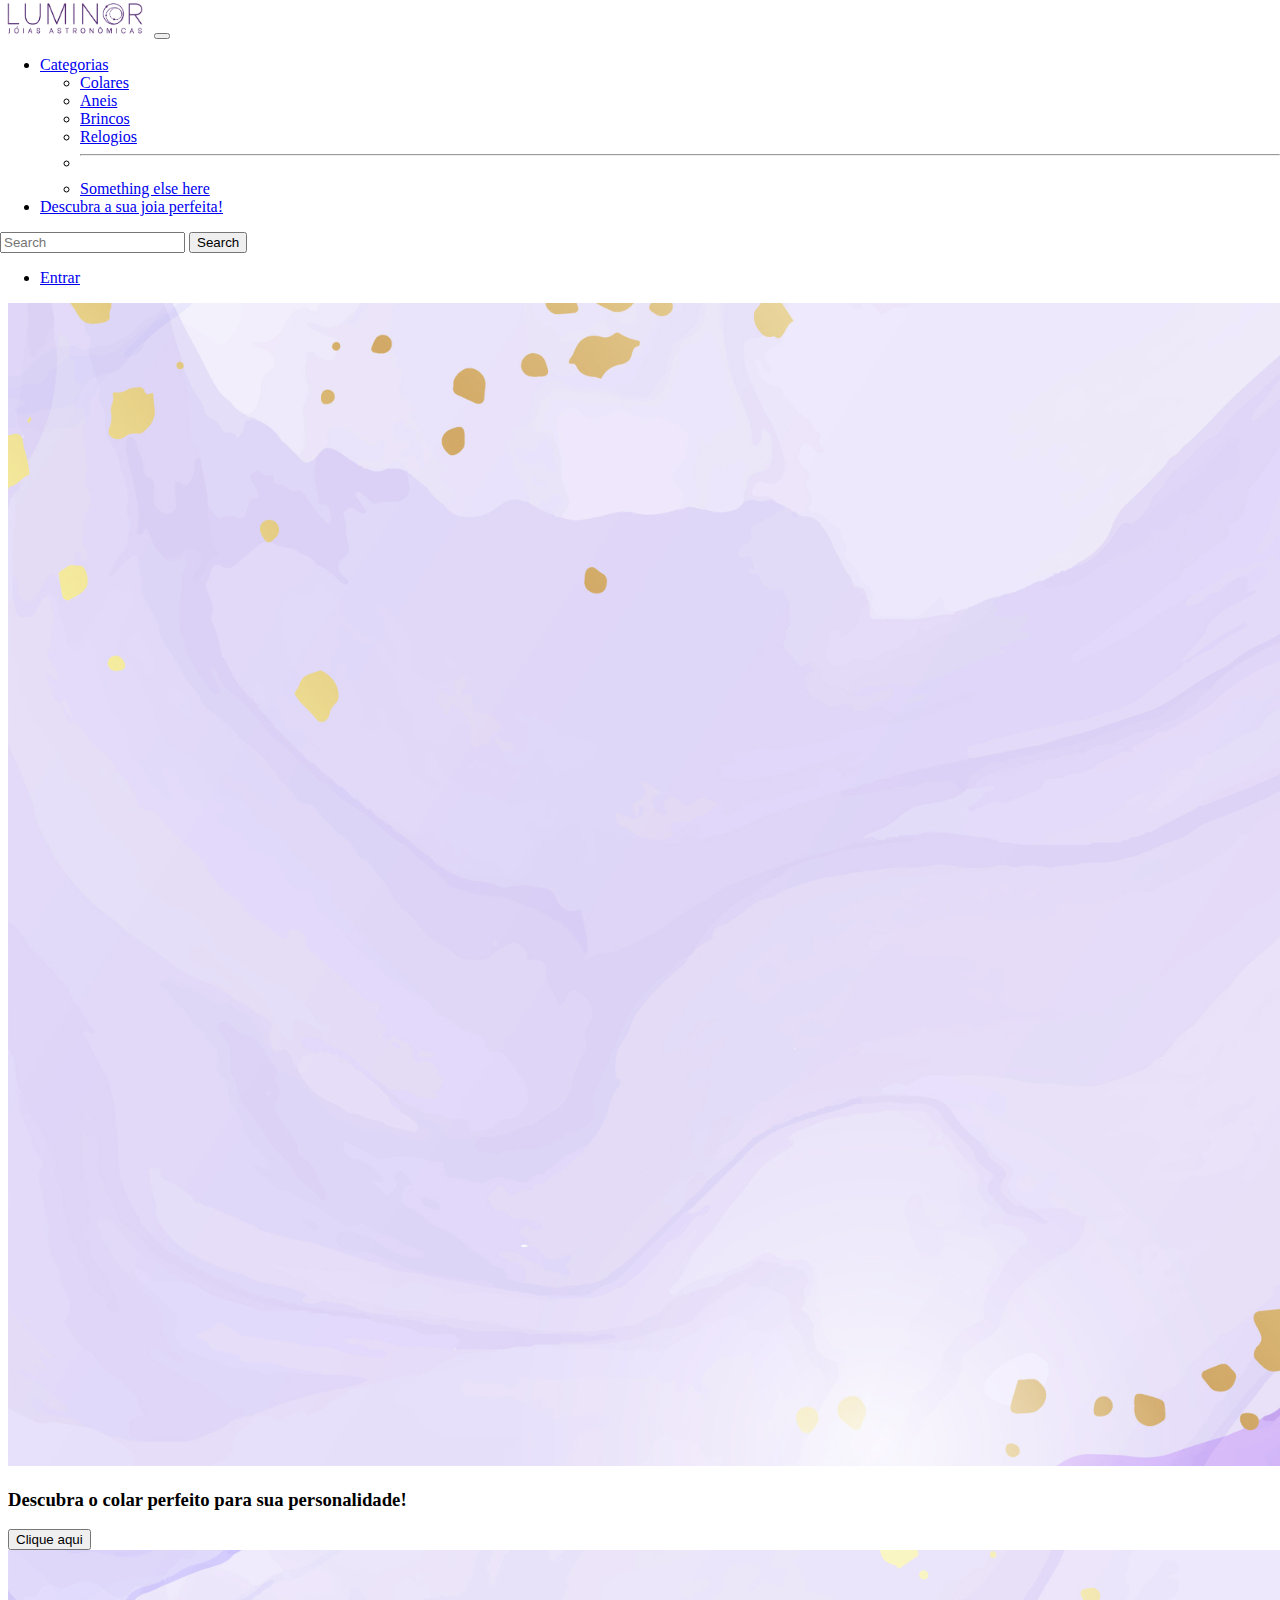
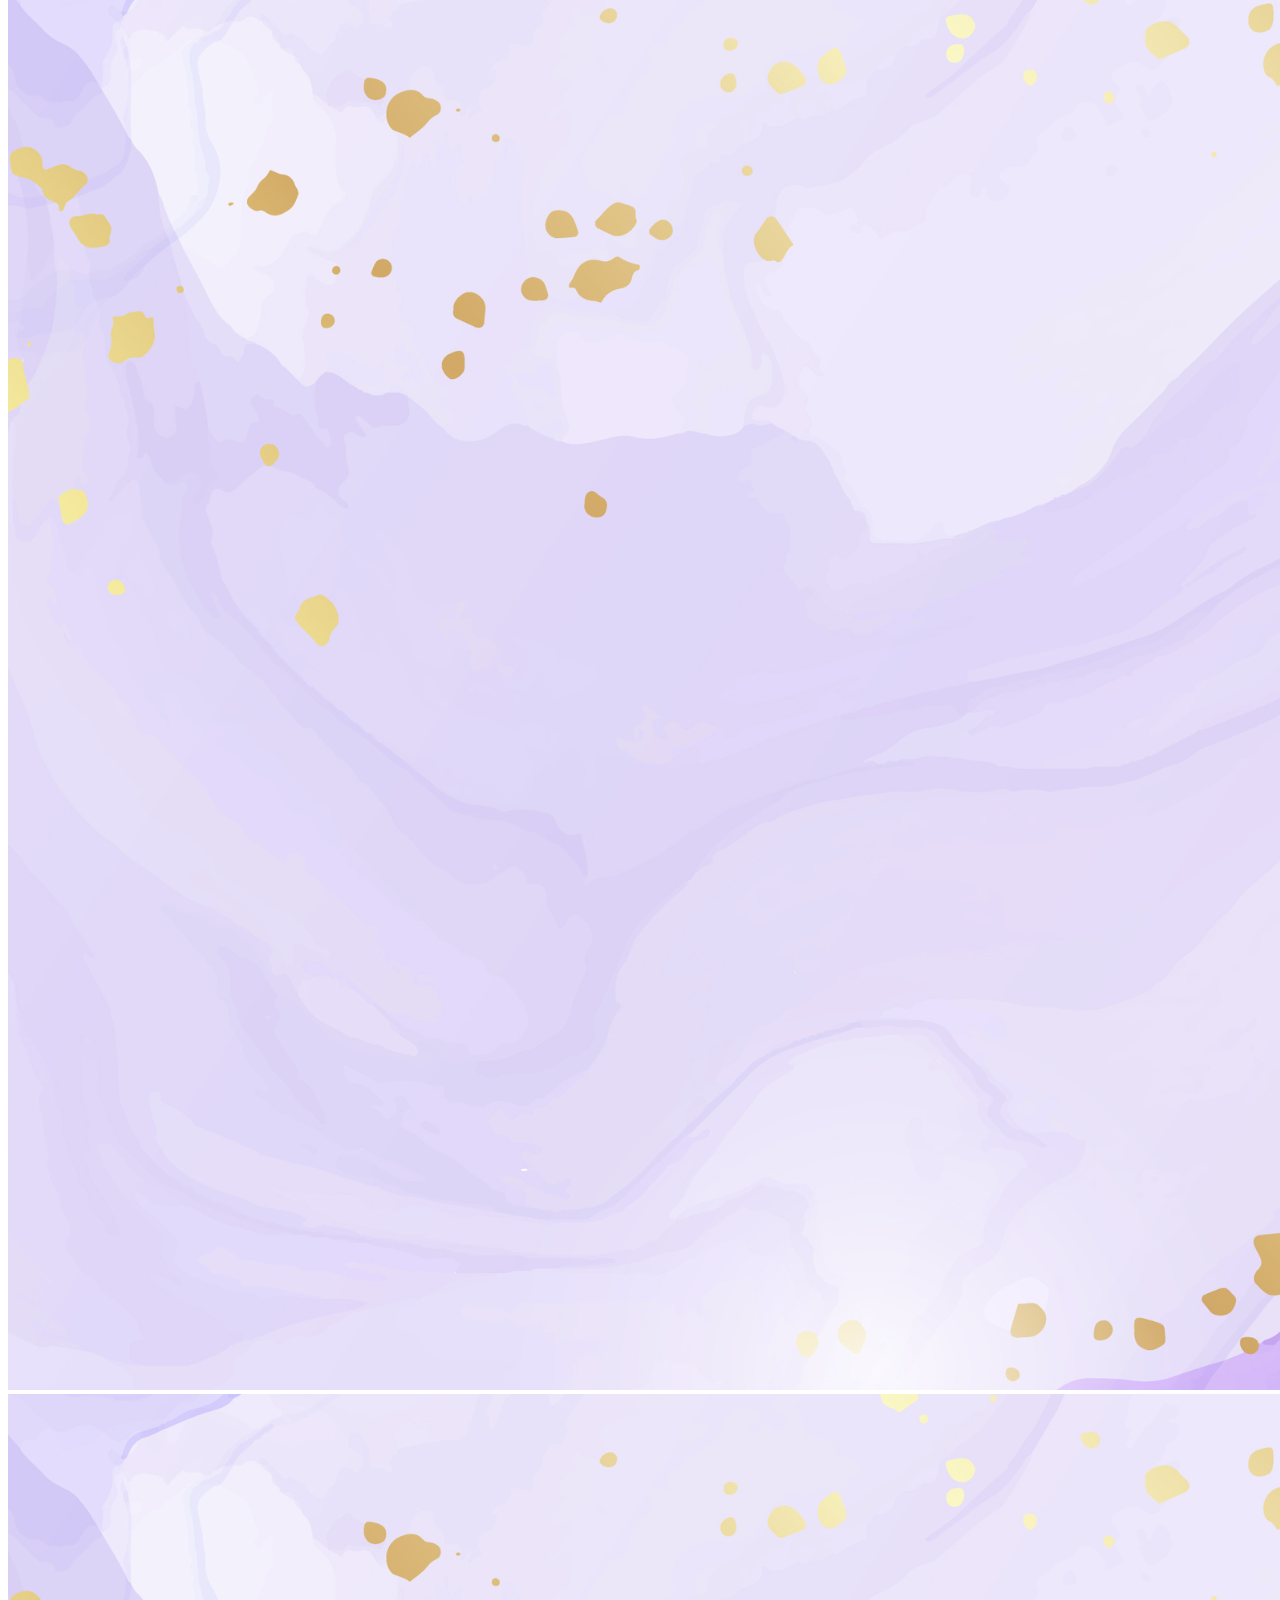
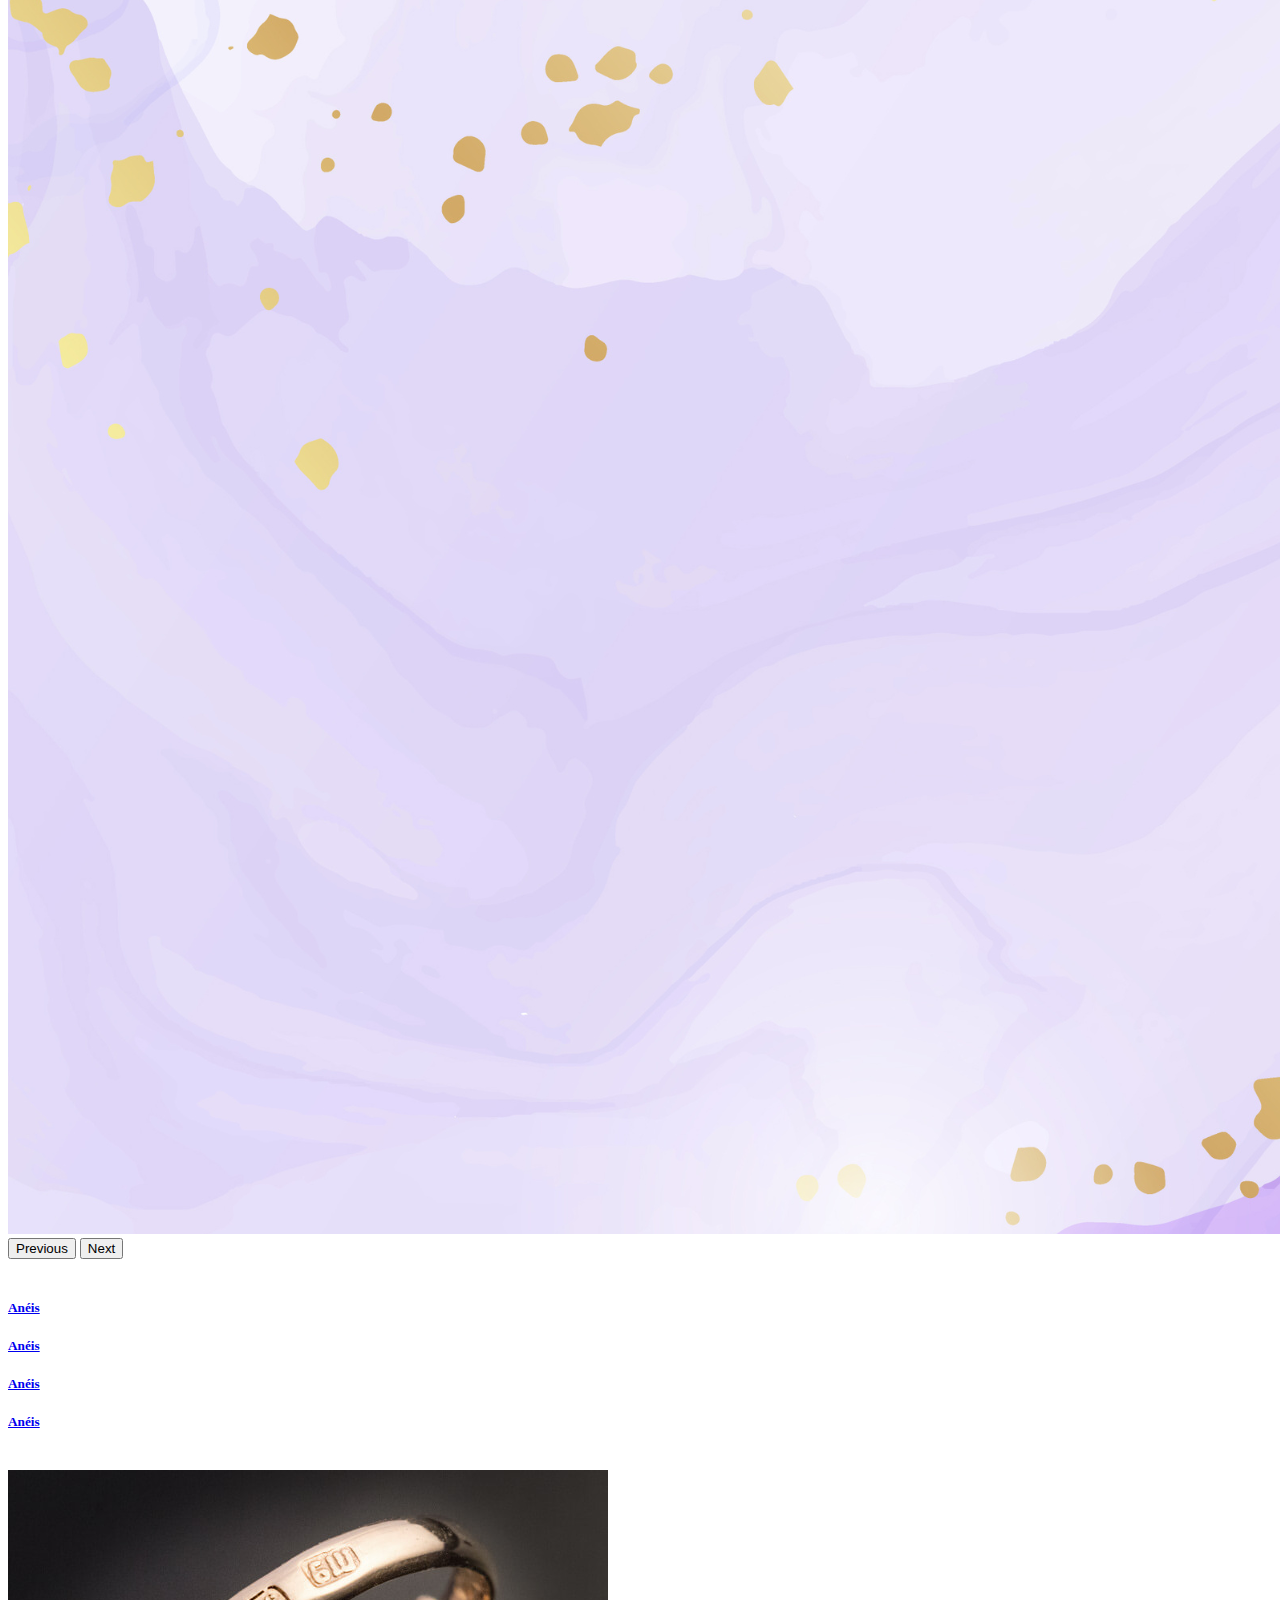
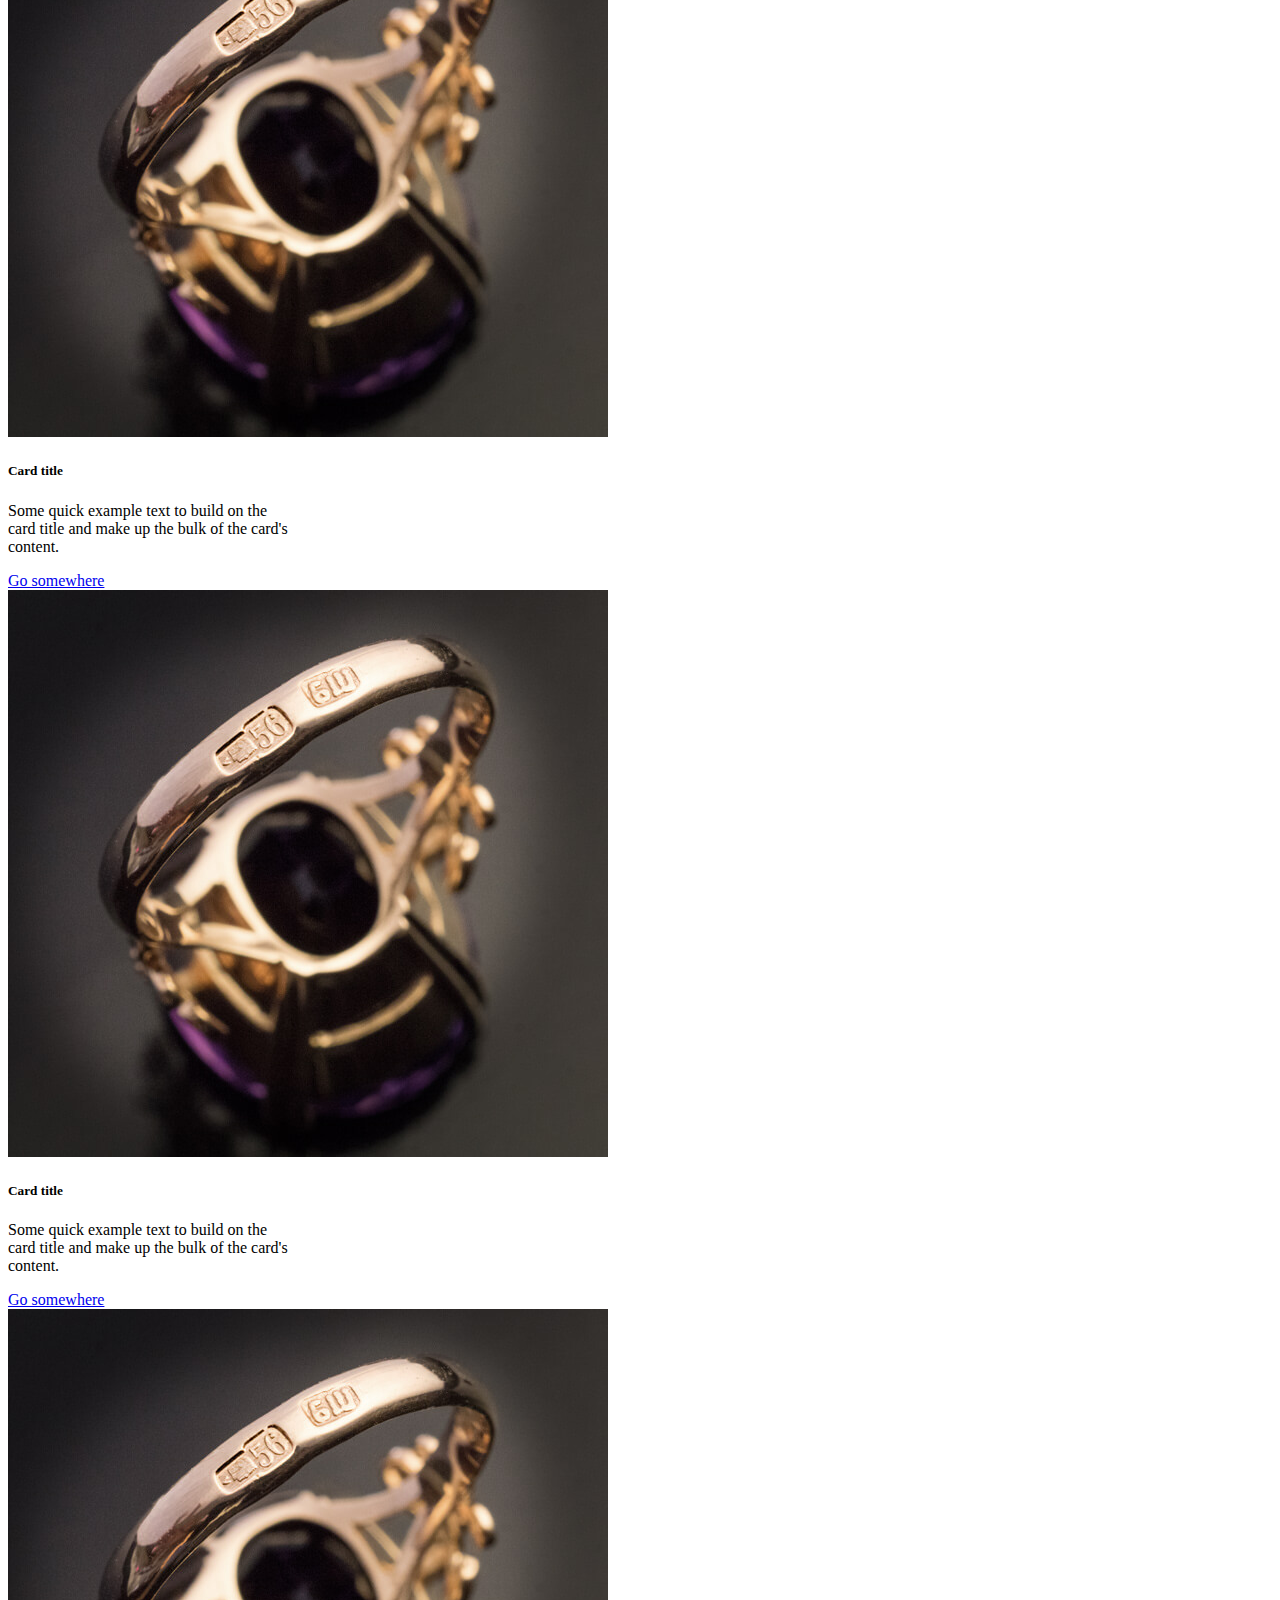
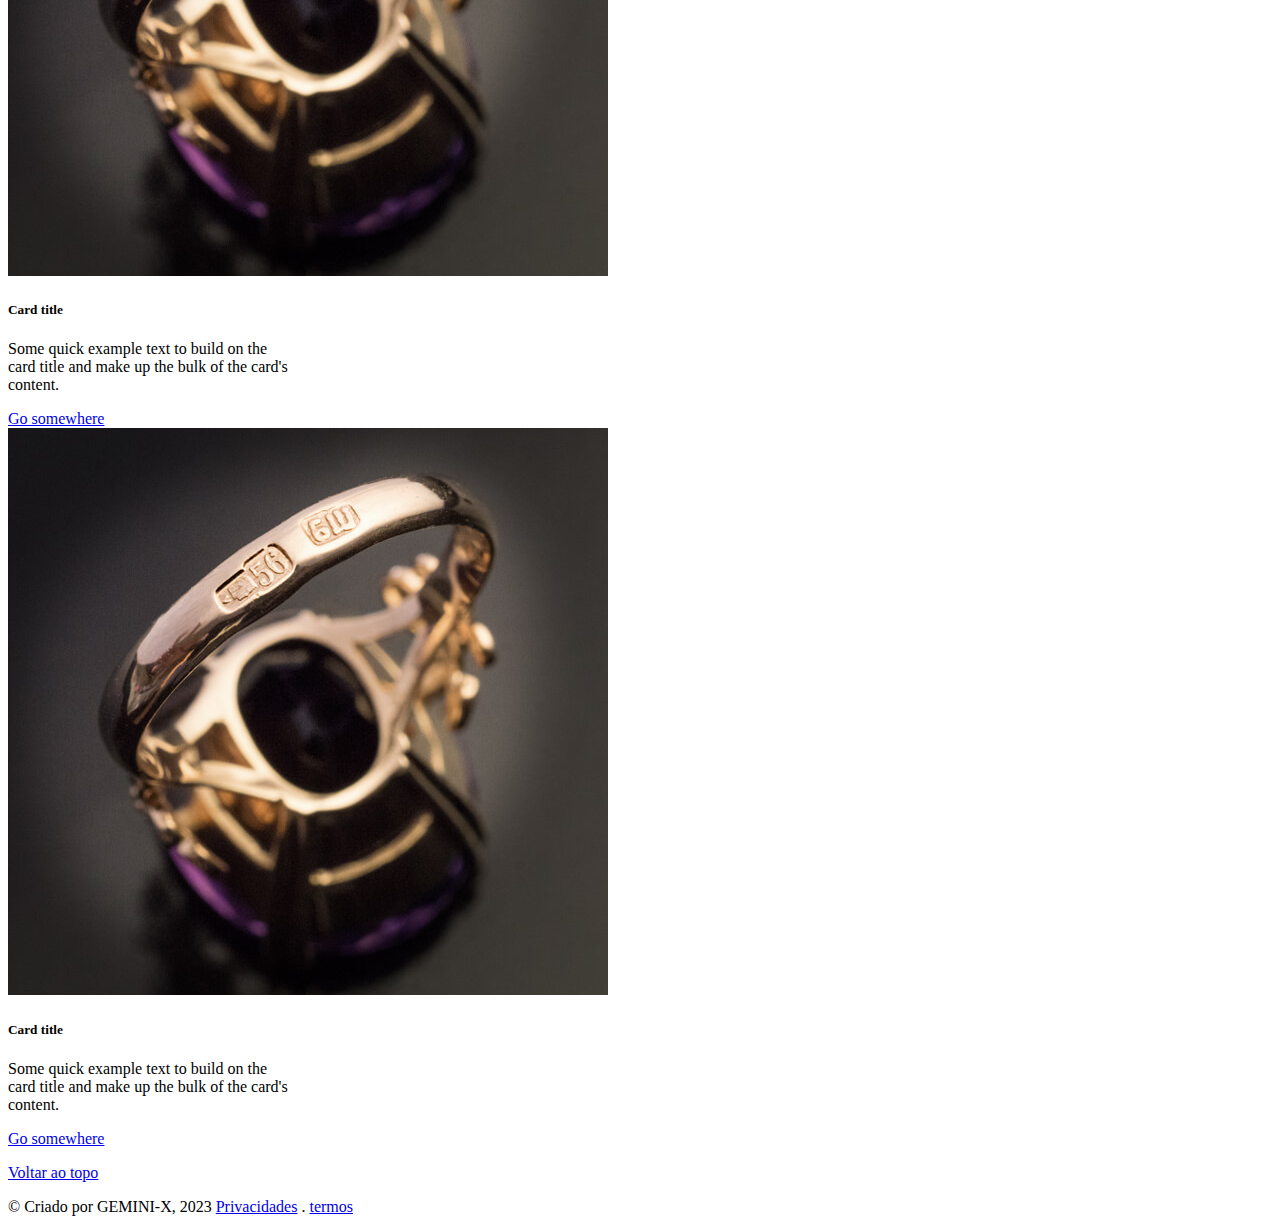
<file: index.html>
<!doctype html>
<html lang="en">

<head>
  <meta charset="utf-8">
  <meta name="viewport" content="width=device-width, initial-scale=1">
  <title>Bootstrap demo</title>
  <link href="https://cdn.jsdelivr.net/npm/bootstrap@5.2.3/dist/css/bootstrap.min.css" rel="stylesheet"
    integrity="sha384-rbsA2VBKQhggwzxH7pPCaAqO46MgnOM80zW1RWuH61DGLwZJEdK2Kadq2F9CUG65" crossorigin="anonymous">
  <link rel="stylesheet" href="style.css">
</head>

<body>
  <!-- Inicio do header -->
  <header>

    <section> <!-- menu -->
      <nav class="navbar navbar-expand-lg bg-body-tertiary fixed-top">
        <div class="container-fluid d-flex align-items-center">
          <a class="navbar-brand logo-container" href="#">
            <a href="index.html"><img src="img/LUMINOR (2).png" alt="Logo" class="logo"></a>
          </a>
          <button class="navbar-toggler" type="button" data-bs-toggle="collapse"
            data-bs-target="#navbarSupportedContent" aria-controls="navbarSupportedContent" aria-expanded="false"
            aria-label="Toggle navigation">
            <span class="navbar-toggler-icon"></span>
          </button>
          <div class="collapse navbar-collapse" id="navbarSupportedContent">
            <ul class="navbar-nav me-auto mb-2 mb-lg-0">
              <li class="nav-item dropdown">
                <a class="nav-link dropdown-toggle" href="#" role="button" data-bs-toggle="dropdown"
                  aria-expanded="false">
                  Categorias
                </a>
                <ul class="dropdown-menu">
                  <li><a class="colares" href="colares.html">Colares</a></li>
                  <li><a class="anel" href="anel.html">Aneis</a></li>
                  <li><a class="brincos" href="brincos.html">Brincos</a></li>
                  <li><a class="Relogios" href="Relogios.html">Relogios</a></li>
                  <li>
                    <hr class="dropdown-divider">
                  </li>
                  <li><a class="dropdown-item" href="#">Something else here</a></li>
                </ul>
              <li class="nav-item">
                <a class="nav-link" href="#">Descubra a sua joia perfeita!</a>
              </li>
              </li>
            </ul>
            <!-- <a class="navbar-brand logo-container" href="#">
              <img src="img/LUMINOR (2).png" alt="Logo" class="logo">
            </a> -->
            <form class="d-flex" role="search">
              <input class="form-control me-2" type="search" placeholder="Search" aria-label="Search">
              <button class="btn btn-outline-success" type="submit">Search</button>
            </form>
            <div>
              <ul class="navbar-nav me-auto mb-2 mb-lg-0">
                <li class="nav-item">
                  <a class="nav-link active" aria-current="page" href="#">Entrar</a>
                </li>
            </div>
          </div>
        </div>
      </nav>
    </section>



    <!-- carrosel de imagens -->
    <section class="carrosel">
      <div id="carouselExampleIndicators" class="carousel slide" data-bs-ride="true">
        <div class="carousel-indicators">
          <button type="button" data-bs-target="#carouselExampleIndicators" data-bs-slide-to="0" class="active"
            aria-current="true" aria-label="Slide 1"></button>
          <button type="button" data-bs-target="#carouselExampleIndicators" data-bs-slide-to="1"
            aria-label="Slide 2"></button>
          <button type="button" data-bs-target="#carouselExampleIndicators" data-bs-slide-to="2"
            aria-label="Slide 3"></button>
        </div>
        <div class="carousel-inner">
          <div class="carousel-item active">
            <img src="img/background banner.png" class="d-block w-100" alt="...">
            <div class="carousel-caption">
              <h3>Descubra o colar perfeito para sua personalidade!</h3>
              <button type="button" class="btn btn-primary">Clique aqui</button>
            </div>
          </div>
          <div class="carousel-item">
            <img src="img/background banner.png" class="d-block w-100" alt="...">
          </div>
          <div class="carousel-item">
            <img src="img/background banner.png" class="d-block w-100" alt="...">
          </div>
        </div>
        <button class="carousel-control-prev" type="button" data-bs-target="#carouselExampleIndicators"
          data-bs-slide="prev">
          <span class="carousel-control-prev-icon" aria-hidden="true"></span>
          <span class="visually-hidden">Previous</span>
        </button>
        <button class="carousel-control-next" type="button" data-bs-target="#carouselExampleIndicators"
          data-bs-slide="next">
          <span class="carousel-control-next-icon" aria-hidden="true"></span>
          <span class="visually-hidden">Next</span>
        </button>
      </div>
    </section>


  </header>






  <!-- inicio do main -->
  <main>

    <br>

    <section>
      <div class="container text-center">
        <div class="row row-cols-4">
          <div class="col">
            <div class="card text-bg-dark">
              <a href="colares.html">
                <h5 class="card-title">Anéis</h5>
              </a><!-- transformar em botao -->
            </div>
          </div>
        </div>
        <div class="row row-cols-4">
          <div class="col">
            <div class="card text-bg-dark">
              <a href="colares.html">
                <h5 class="card-title">Anéis</h5>
              </a><!-- transformar em botao -->
            </div>
          </div>
        </div>
        <div class="row row-cols-4">
          <div class="col">
            <div class="card text-bg-dark">
              <a href="colares.html">
                <h5 class="card-title">Anéis</h5>
              </a><!-- transformar em botao -->
            </div>
          </div>
        </div>
        <div class="row row-cols-4">
          <div class="col">
            <div class="card text-bg-dark">
              <a href="colares.html">
                <h5 class="card-title">Anéis</h5>
              </a><!-- transformar em botao -->
            </div>
          </div>
        </div>
        
      </div>
      </div>
    </section>

    <br>


    <section>
      <div class="container text-center">
        <div class="row col 4">
          <div class="col mb-4 ">
            <div class="card">
              <img src="img/Amethyst Siberian 14K.jpg" class="card-img-top" alt="...">
              <div class="card-body">
                <h5 class="card-title">Card title</h5>
                <p class="card-text">Some quick example text to build on the card title and make up the bulk of the
                  card's content.</p>
                <a href="#" class="btn btn-primary">Go somewhere</a>
              </div>
            </div>
          </div>

          <div class="col mb-4">
            <div class="card">
              <img src="img/Amethyst Siberian 14K.jpg" class="card-img-top" alt="...">
              <div class="card-body">
                <h5 class="card-title">Card title</h5>
                <p class="card-text">Some quick example text to build on the card title and make up the bulk of the
                  card's content.</p>
                <a href="#" class="btn btn-primary">Go somewhere</a>
              </div>
            </div>
          </div>

          <div class="col mb-4">
            <div class="card">
              <img src="img/Amethyst Siberian 14K.jpg" class="card-img-top" alt="...">
              <div class="card-body">
                <h5 class="card-title">Card title</h5>
                <p class="card-text">Some quick example text to build on the card title and make up the bulk of the
                  card's content.</p>
                <a href="#" class="btn btn-primary">Go somewhere</a>
              </div>
            </div>
          </div>

          <div class="col mb-4">
            <div class="card">
              <img src="img/Amethyst Siberian 14K.jpg" class="card-img-top" alt="...">
              <div class="card-body">
                <h5 class="card-title">Card title</h5>
                <p class="card-text">Some quick example text to build on the card title and make up the bulk of the
                  card's content.</p>
                <a href="#" class="btn btn-primary">Go somewhere</a>
              </div>
            </div>
          </div>

        </div>
      </div>



    </section>

  

  


  </main>






  <!-- inicio do footer -->
  <footer class="mt-5">
    <div class="container d-flex justify-content-around">
      <p class="float-right"><a href="#">Voltar ao topo</a></p>
      <p>&copy; Criado por GEMINI-X, 2023 <a href="#">Privacidades</a> . <a href="#">termos</a></p>
    </div>
  </footer>





  <script src="https://cdn.jsdelivr.net/npm/bootstrap@5.2.3/dist/js/bootstrap.bundle.min.js"
    integrity="sha384-kenU1KFdBIe4zVF0s0G1M5b4hcpxyD9F7jL+jjXkk+Q2h455rYXK/7HAuoJl+0I4"
    crossorigin="anonymous"></script>
</body>

</html>
</file>
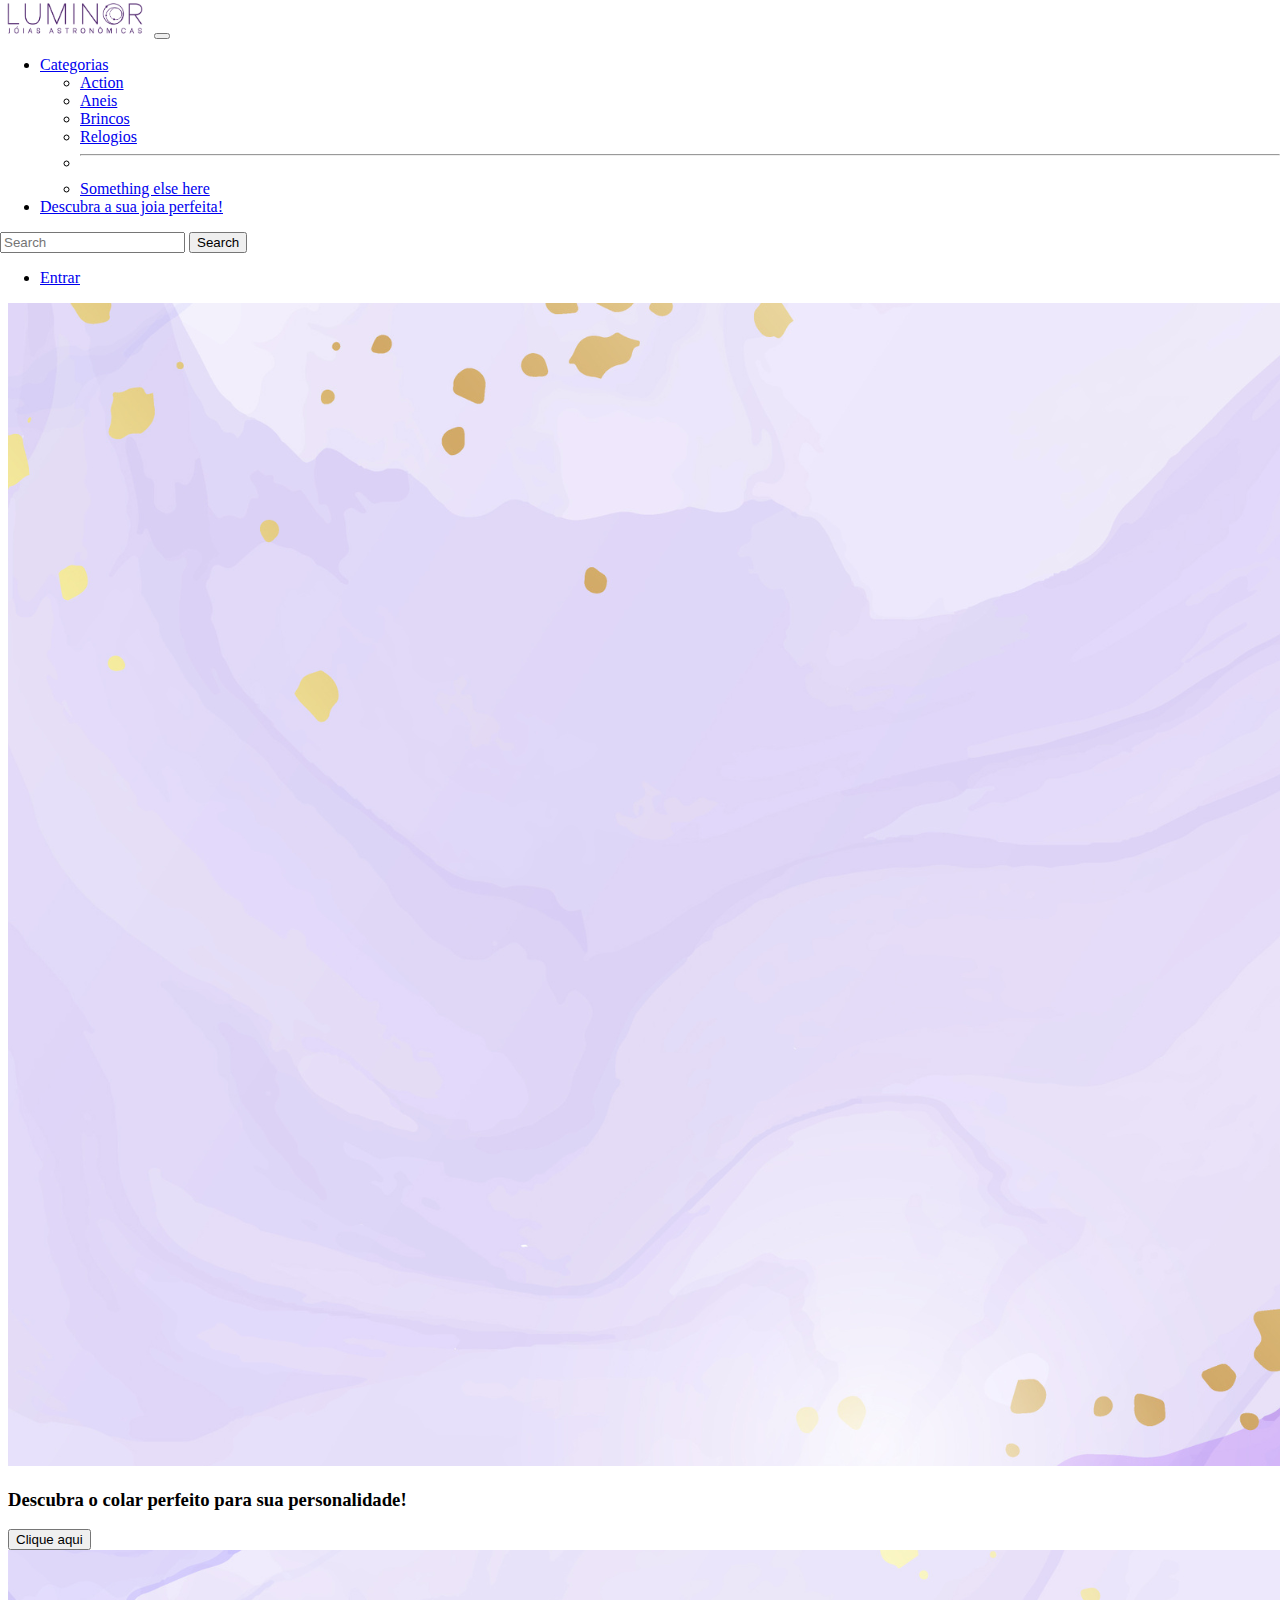
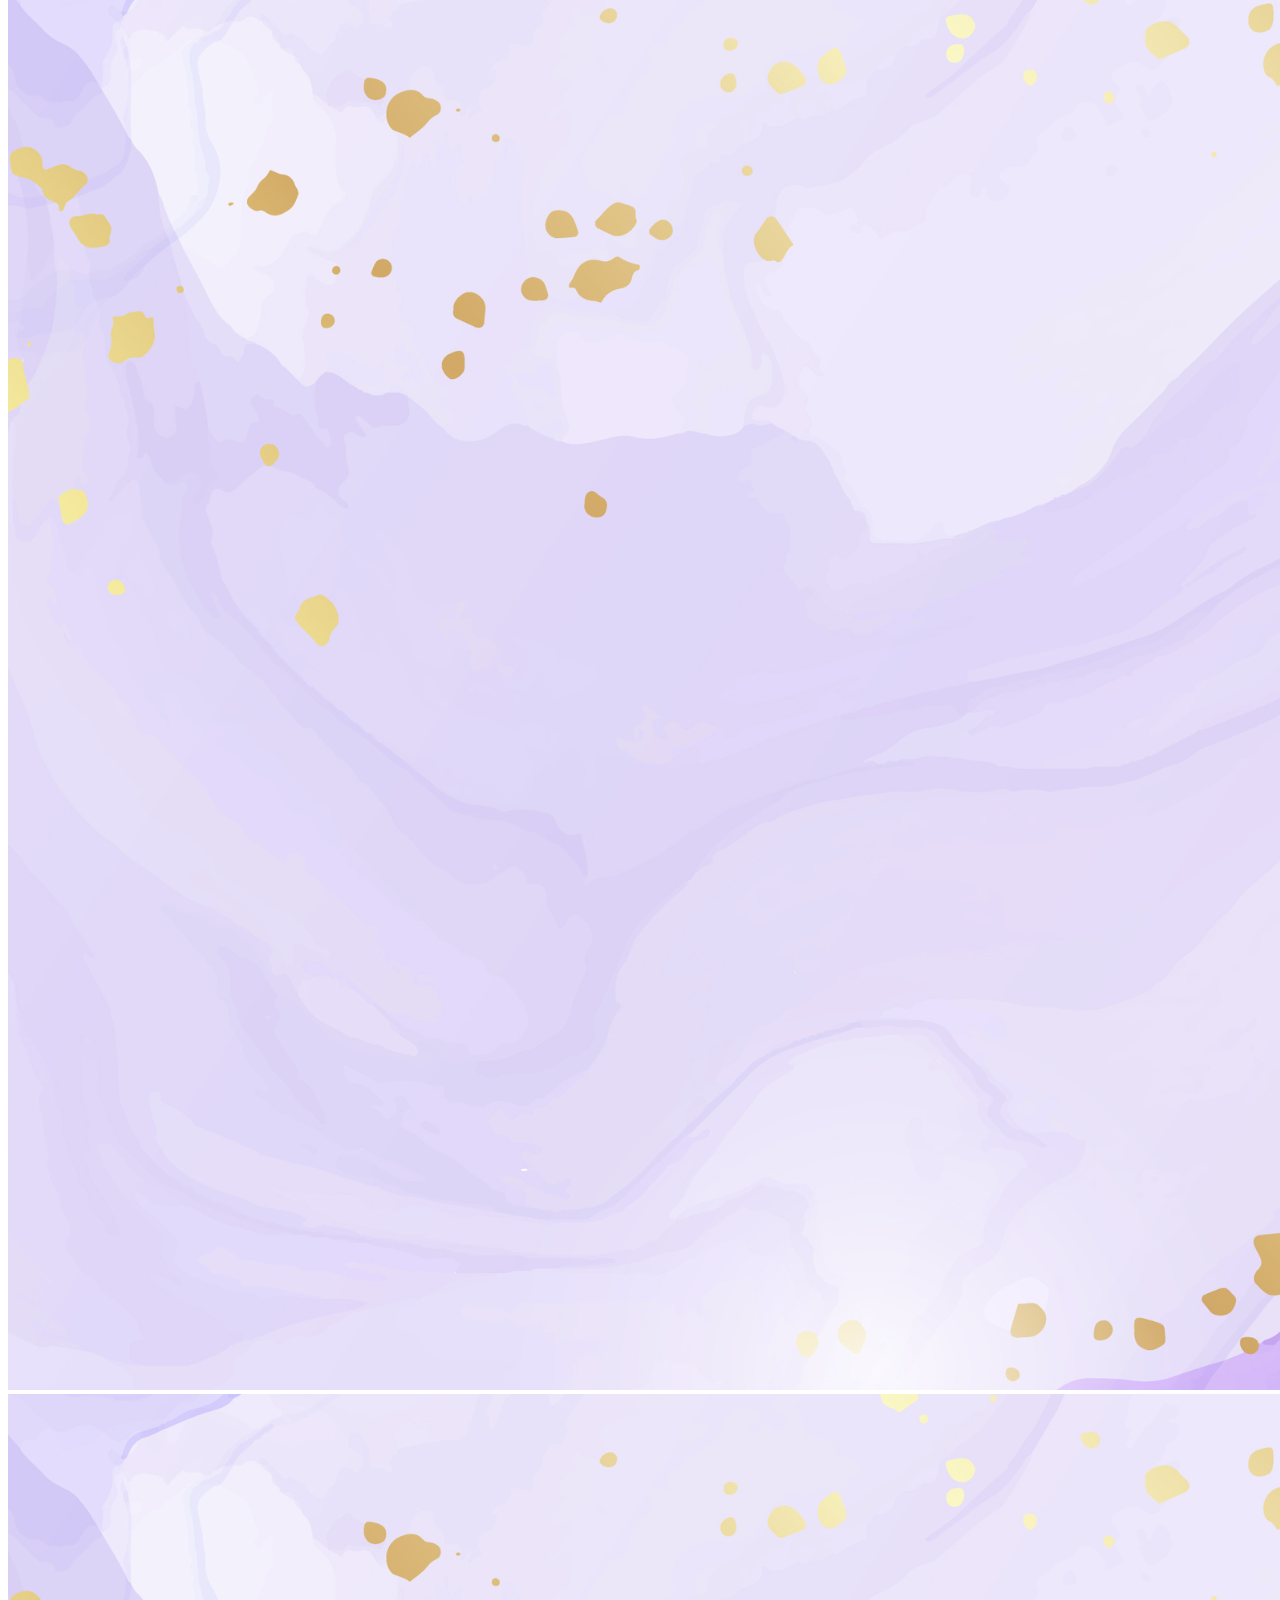
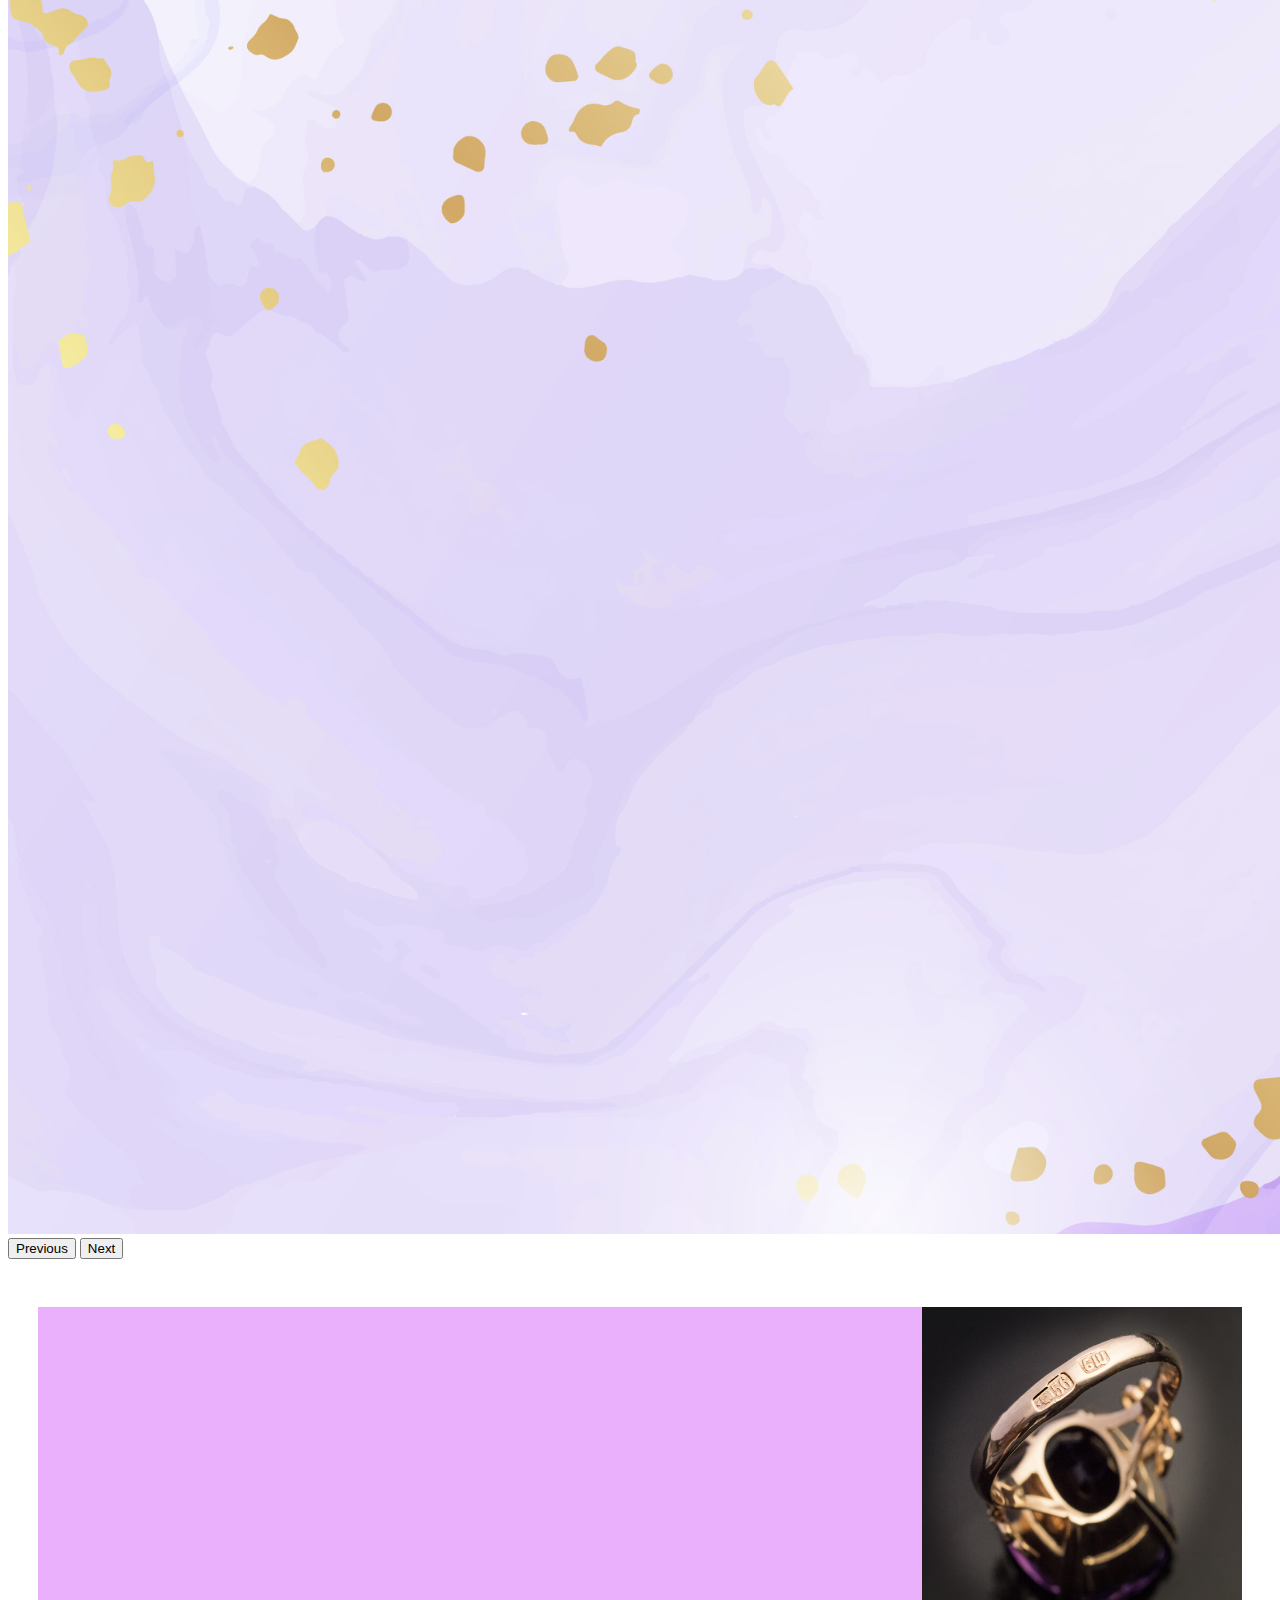
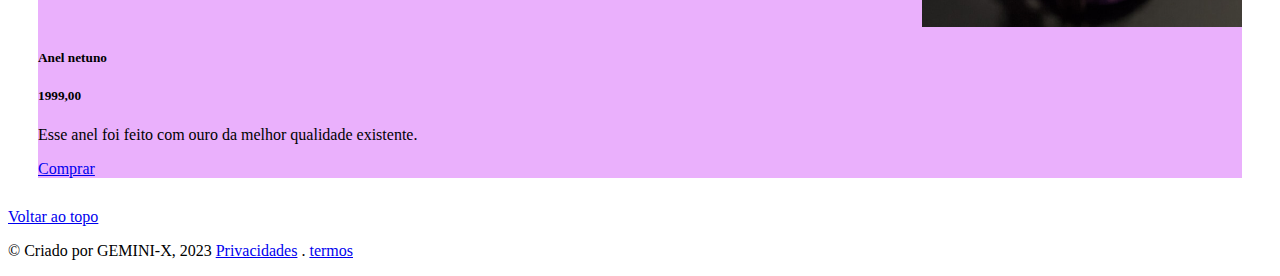
<file: colares.html>
<!doctype html>
<html lang="en">

<head>
    <meta charset="utf-8">
    <meta name="viewport" content="width=device-width, initial-scale=1">
    <title>Colares</title>
    <link href="https://cdn.jsdelivr.net/npm/bootstrap@5.2.3/dist/css/bootstrap.min.css" rel="stylesheet"
        integrity="sha384-rbsA2VBKQhggwzxH7pPCaAqO46MgnOM80zW1RWuH61DGLwZJEdK2Kadq2F9CUG65" crossorigin="anonymous">
    <link rel="stylesheet" href="style.css">
</head>

<body>
    <!-- Inicio do header -->
    <header>

        <section>
            <nav class="navbar navbar-expand-lg bg-body-tertiary fixed-top">
                <div class="container-fluid d-flex align-items-center">
                    <a class="navbar-brand logo-container" href="#">
                        <a href="index.html"><img src="img/LUMINOR (2).png" alt="Logo" class="logo"></a>
                    </a>
                    <button class="navbar-toggler" type="button" data-bs-toggle="collapse"
                        data-bs-target="#navbarSupportedContent" aria-controls="navbarSupportedContent"
                        aria-expanded="false" aria-label="Toggle navigation">
                        <span class="navbar-toggler-icon"></span>
                    </button>
                    <div class="collapse navbar-collapse" id="navbarSupportedContent">
                        <ul class="navbar-nav me-auto mb-2 mb-lg-0">
                            <li class="nav-item dropdown">
                                <a class="nav-link dropdown-toggle" href="#" role="button" data-bs-toggle="dropdown"
                                    aria-expanded="false">
                                    Categorias
                                </a>
                                <ul class="dropdown-menu">
                                    <li><a class="colares" href="colares.html">Action</a></li>
                                    <li><a class="anel" href="anel.html">Aneis</a></li>
                                    <li><a class="brincos" href="brincos.html">Brincos</a></li>
                                    <li><a class="Relogios" href="Relogios.html">Relogios</a></li>
                                    <li>
                                        <hr class="dropdown-divider">
                                    </li>
                                    <li><a class="dropdown-item" href="#">Something else here</a></li>
                                </ul>
                            <li class="nav-item">
                                <a class="nav-link" href="#">Descubra a sua joia perfeita!</a>
                            </li>
                            </li>
                        </ul>
                        <!-- <a class="navbar-brand logo-container" href="#">
              <img src="img/LUMINOR (2).png" alt="Logo" class="logo">
            </a> -->
                        <form class="d-flex" role="search">
                            <input class="form-control me-2" type="search" placeholder="Search" aria-label="Search">
                            <button class="btn btn-outline-success" type="submit">Search</button>
                        </form>
                        <div>
                            <ul class="navbar-nav me-auto mb-2 mb-lg-0">
                                <li class="nav-item">
                                    <a class="nav-link active" aria-current="page" href="#">Entrar</a>
                                </li>
                        </div>
                    </div>
                </div>
            </nav>
        </section>



        <!-- carrosel de imagens -->
        <section class="carrosel">
            <div id="carouselExampleIndicators" class="carousel slide" data-bs-ride="true">
                <div class="carousel-indicators">
                    <button type="button" data-bs-target="#carouselExampleIndicators" data-bs-slide-to="0"
                        class="active" aria-current="true" aria-label="Slide 1"></button>
                    <button type="button" data-bs-target="#carouselExampleIndicators" data-bs-slide-to="1"
                        aria-label="Slide 2"></button>
                    <button type="button" data-bs-target="#carouselExampleIndicators" data-bs-slide-to="2"
                        aria-label="Slide 3"></button>
                </div>
                <div class="carousel-inner">
                    <div class="carousel-item active">
                        <img src="img/background banner.png" class="d-block w-100" alt="...">
                        <div class="carousel-caption">
                            <h3>Descubra o colar perfeito para sua personalidade!</h3>
                            <button type="button" class="btn btn-primary">Clique aqui</button>
                        </div>
                    </div>
                    <div class="carousel-item">
                        <img src="img/background banner.png" class="d-block w-100" alt="...">
                    </div>
                    <div class="carousel-item">
                        <img src="img/background banner.png" class="d-block w-100" alt="...">
                    </div>
                </div>
                <button class="carousel-control-prev" type="button" data-bs-target="#carouselExampleIndicators"
                    data-bs-slide="prev">
                    <span class="carousel-control-prev-icon" aria-hidden="true"></span>
                    <span class="visually-hidden">Previous</span>
                </button>
                <button class="carousel-control-next" type="button" data-bs-target="#carouselExampleIndicators"
                    data-bs-slide="next">
                    <span class="carousel-control-next-icon" aria-hidden="true"></span>
                    <span class="visually-hidden">Next</span>
                </button>
            </div>
        </section>


    </header>






    <!-- inicio do main -->
    <main>

        <br>
        <section>


            <!-- Primeiro Card -->
            <div class="card2">

                <div class="img-box">
                    <img class="img-default" src="img/Amethyst Siberian 14K.jpg" width="320px" height="320px" />
                    <img class="img-hover" src="img/Amethyst Siberian Up.jpg" width="320px" height="320px;" />
                </div>

                <div class="card-body">
                    <h5 class="card-title">Anel netuno</h5>
                    <h5 class="card-title">1999,00</h5>
                    <p class="card-text">Esse anel foi feito com ouro da melhor qualidade existente.</p>
                    <a href="#" class="btn btn-primary">Comprar</a>
                </div>
            </div>







        </section>
    </main>






    <!-- inicio do footer -->
    <footer class="mt-5">
        <div class="container d-flex justify-content-around">
            <p class="float-right"><a href="#">Voltar ao topo</a></p>
            <p>&copy; Criado por GEMINI-X, 2023 <a href="#">Privacidades</a> . <a href="#">termos</a></p>
        </div>
    </footer>





    <script src="https://cdn.jsdelivr.net/npm/bootstrap@5.2.3/dist/js/bootstrap.bundle.min.js"
        integrity="sha384-kenU1KFdBIe4zVF0s0G1M5b4hcpxyD9F7jL+jjXkk+Q2h455rYXK/7HAuoJl+0I4"
        crossorigin="anonymous"></script>
</body>

</html>
</file>
<file: style.css>
.navbar {
    background-color: rgb(255, 255, 255);
    position: fixed;
    top: 0;
    left: 0;
    width: 100%;
    z-index: 1000;


}

.section {
    padding-top: 70px;
    /* Substitua 60px pelo valor da altura da sua navbar */

}

.logo {
    width: 150px;
    /* Defina a largura desejada */
    height: auto;
    /* Mantém a proporção da imagem */


}


.carrosel.container {
    width: 100%;
    justify-content: center;
    margin-left: 20px;
    /* Margem esquerda */
    margin-right: 20px;
    /* Margem direita */
}













/* CARDS DE IMAGEM */
.card {
    width: 18rem;
    margin-right: 10px;
    /* Espaçamento entre os cards */
}

/* Define um estilo para o container de produtos */
.container-md {
    display: flex;
    /* Transforma o container em um flex container */
    justify-content: space-between;
    /* Alinha os cards com espaçamento entre eles */
}




/*  cards */

.card2 {
    text-align: left;
    background-color: rgb(234, 176, 252);
    margin: 30px;
}

.card2-card-body {
    display: flex;

}

.img-box:hover {
    transition: all 3s;
}



.img-box {
    display: flex;
    justify-content: right;

}

.img-box img {
    max-width: 400px;
    max-height: 400px;

}

.img-box img.img-hover {
    display: none;
}

.img-box:hover img.img-default {
    display: none;
}

.img-box:hover img.img-hover {
    display: inherit;
}
</file>
